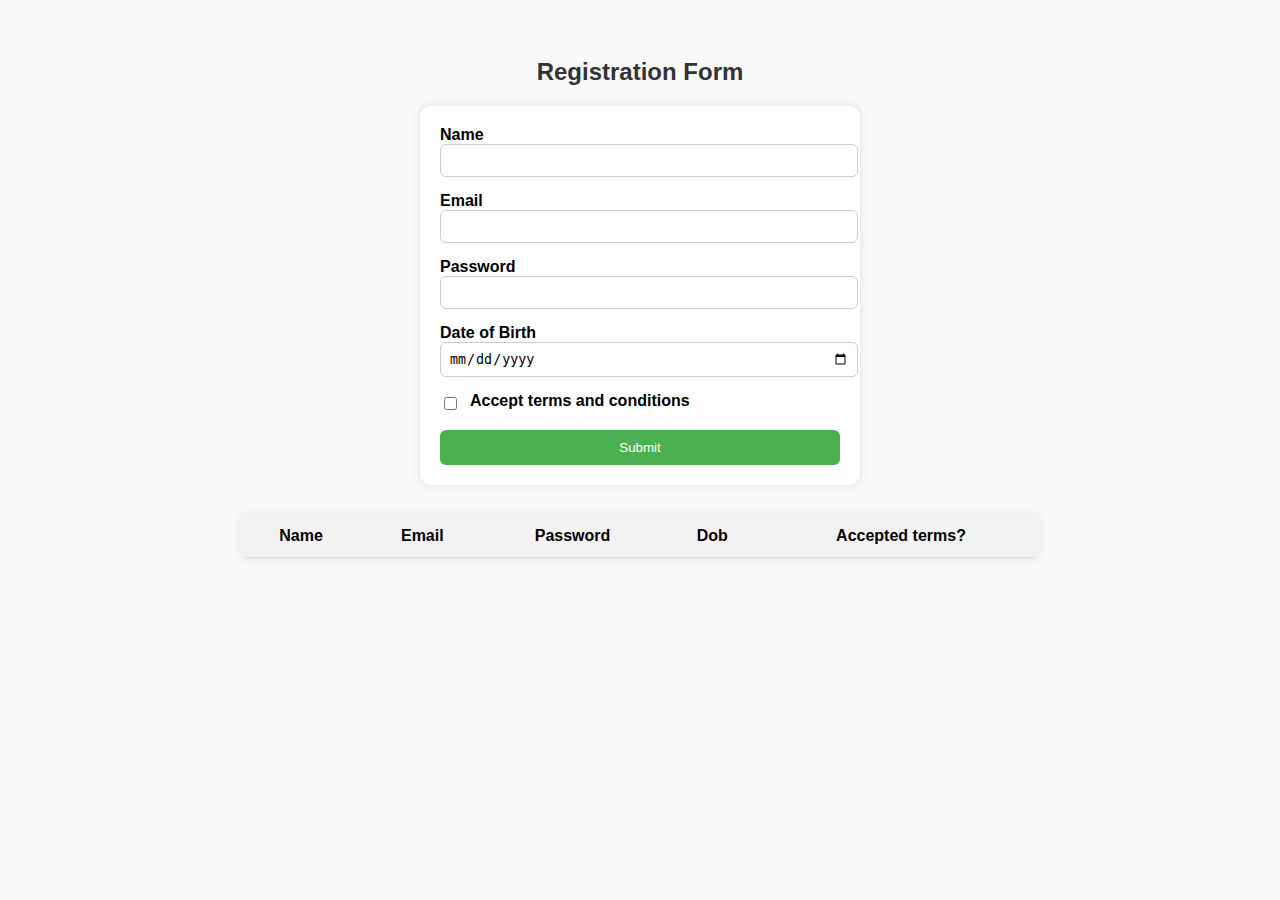
<file: index.html>
<!DOCTYPE html>
<html lang="en">
<head>
  <meta charset="UTF-8" />
  <meta name="viewport" content="width=device-width, initial-scale=1.0"/>
  <title>Registration Form</title>
  <style>
    body {
      font-family: Arial, sans-serif;
      background-color: #f9f9f9;
      display: flex;
      flex-direction: column;
      align-items: center;
      padding: 30px;
    }

    h2 {
      color: #333;
    }

    form {
      background-color: #fff;
      padding: 20px;
      border-radius: 12px;
      box-shadow: 0 0 10px rgba(0, 0, 0, 0.1);
      display: flex;
      flex-direction: column;
      gap: 15px;
      width: 100%;
      max-width: 400px;
    }

    label {
      font-weight: bold;
      margin-bottom: 5px;
    }

    input[type="text"],
    input[type="email"],
    input[type="password"],
    input[type="date"] {
      padding: 8px;
      border: 1px solid #ccc;
      border-radius: 6px;
      width: 100%;
    }

    .checkbox-group {
      display: flex;
      align-items: center;
      gap: 10px;
    }

    button {
      padding: 10px;
      background-color: #4caf50;
      color: white;
      border: none;
      border-radius: 6px;
      cursor: pointer;
    }

    button:hover {
      background-color: #45a049;
    }

    table {
      margin-top: 30px;
      width: 90%;
      max-width: 800px;
      border-collapse: collapse;
      background-color: #fff;
      border-radius: 8px;
      overflow: hidden;
      box-shadow: 0 0 8px rgba(0, 0, 0, 0.1);
    }

    th, td {
      padding: 12px;
      border-bottom: 1px solid #ddd;
      text-align: center;
    }

    th {
      background-color: #f2f2f2;
    }
  </style>
</head>
<body>
  <h2>Registration Form</h2>
  <form id="registrationForm">
    <div>
      <label for="name">Name</label>
      <input type="text" id="name" required />
    </div>

    <div>
      <label for="email">Email</label>
      <input type="email" id="email" required />
    </div>

    <div>
      <label for="password">Password</label>
      <input type="password" id="password" required />
    </div>

    <div>
      <label for="dob">Date of Birth</label>
      <input type="date" id="dob" required />
    </div>

    <div class="checkbox-group">
      <input type="checkbox" id="acceptTerms" required />
      <label for="acceptTerms">Accept terms and conditions</label>
    </div>

    <button type="submit">Submit</button>
  </form>

  <table id="dataTable">
    <thead>
      <tr>
        <th>Name</th>
        <th>Email</th>
        <th>Password</th>
        <th>Dob</th>
        <th>Accepted terms?</th>
      </tr>
    </thead>
    <tbody>
      <!-- Entries will be injected here -->
    </tbody>
  </table>

  <script src="index.js"> </script>
</body>
</html>
</file>
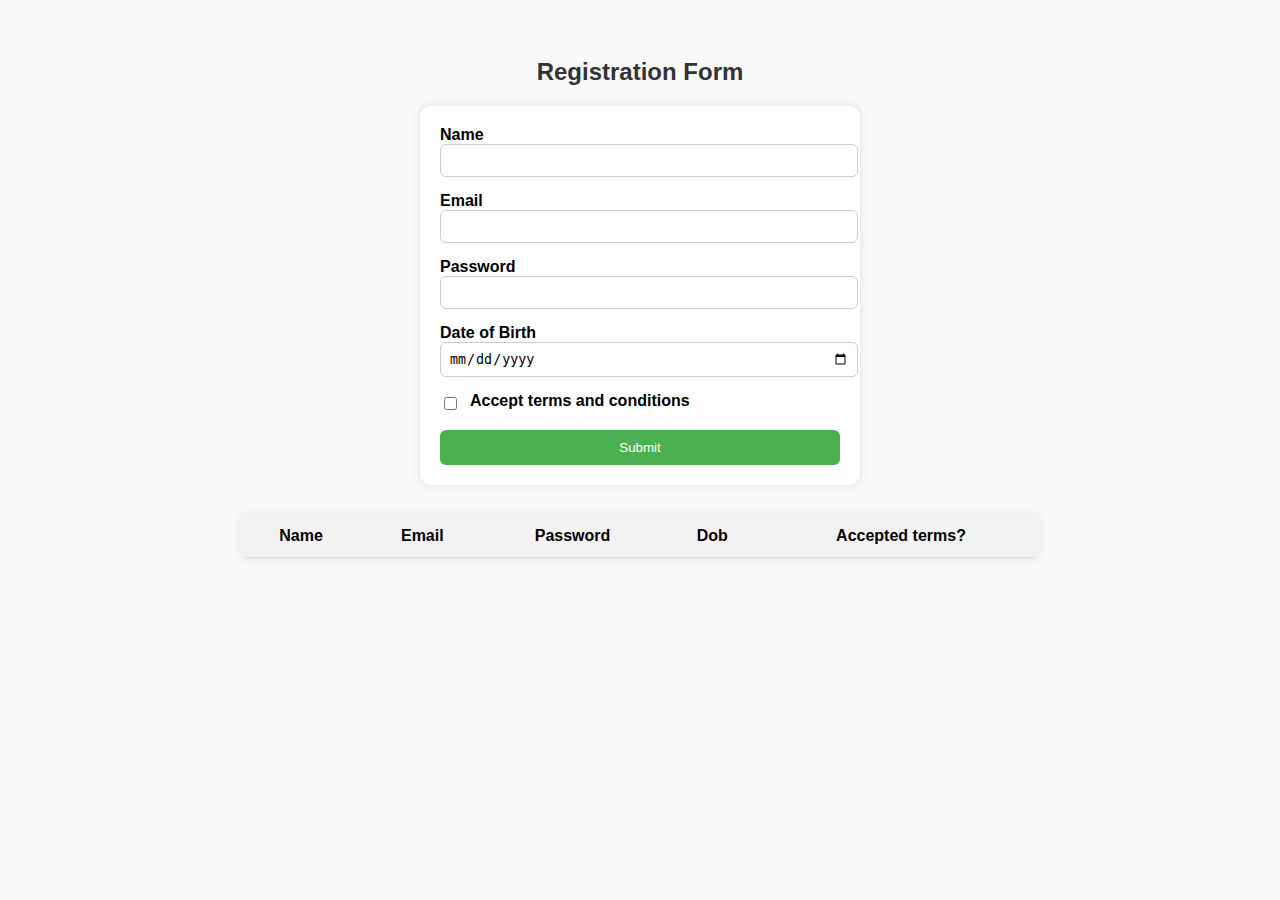
<file: index1.html>
<!DOCTYPE html>
<html lang="en">
<head>
  <meta charset="UTF-8" />
  <meta name="viewport" content="width=device-width, initial-scale=1.0"/>
  <title>Registration Form</title>
  <style>
    body {
      font-family: Arial, sans-serif;
      background-color: #f9f9f9;
      display: flex;
      flex-direction: column;
      align-items: center;
      padding: 30px;
    }

    h2 {
      color: #333;
    }

    form {
      background-color: #fff;
      padding: 20px;
      border-radius: 12px;
      box-shadow: 0 0 10px rgba(0, 0, 0, 0.1);
      display: flex;
      flex-direction: column;
      gap: 15px;
      width: 100%;
      max-width: 400px;
    }

    label {
      font-weight: bold;
      margin-bottom: 5px;
    }

    input[type="text"],
    input[type="email"],
    input[type="password"],
    input[type="date"] {
      padding: 8px;
      border: 1px solid #ccc;
      border-radius: 6px;
      width: 100%;
    }

    .checkbox-group {
      display: flex;
      align-items: center;
      gap: 10px;
    }

    button {
      padding: 10px;
      background-color: #4caf50;
      color: white;
      border: none;
      border-radius: 6px;
      cursor: pointer;
    }

    button:hover {
      background-color: #45a049;
    }

    table {
      margin-top: 30px;
      width: 90%;
      max-width: 800px;
      border-collapse: collapse;
      background-color: #fff;
      border-radius: 8px;
      overflow: hidden;
      box-shadow: 0 0 8px rgba(0, 0, 0, 0.1);
    }

    th, td {
      padding: 12px;
      border-bottom: 1px solid #ddd;
      text-align: center;
    }

    th {
      background-color: #f2f2f2;
    }
  </style>
</head>
<body>
  <h2>Registration Form</h2>
  <form id="registrationForm">
    <div>
      <label for="name">Name</label>
      <input type="text" id="name" required />
    </div>

    <div>
      <label for="email">Email</label>
      <input type="email" id="email" required />
    </div>

    <div>
      <label for="password">Password</label>
      <input type="password" id="password" required />
    </div>

    <div>
      <label for="dob">Date of Birth</label>
      <input type="date" id="dob" required />
    </div>

    <div class="checkbox-group">
      <input type="checkbox" id="acceptTerms" required />
      <label for="acceptTerms">Accept terms and conditions</label>
    </div>

    <button type="submit">Submit</button>
  </form>

  <table id="dataTable">
    <thead>
      <tr>
        <th>Name</th>
        <th>Email</th>
        <th>Password</th>
        <th>Dob</th>
        <th>Accepted terms?</th>
      </tr>
    </thead>
    <tbody>
      <!-- Entries will be injected here -->
    </tbody>
  </table>

  <script>
    const form = document.getElementById("registrationForm");
    const tableBody = document.querySelector("#dataTable tbody");

    function isValidAge(dob) {
      const today = new Date();
      const birthDate = new Date(dob);
      let age = today.getFullYear() - birthDate.getFullYear();
      const m = today.getMonth() - birthDate.getMonth();
      if (m < 0 || (m === 0 && today.getDate() < birthDate.getDate())) {
        age--;
      }
      return age >= 18 && age <= 55;
    }

    function updateTable(data) {
      tableBody.innerHTML = "";
      data.forEach((entry) => {
        const row = document.createElement("tr");
        row.innerHTML = `
          <td>${entry.name}</td>
          <td>${entry.email}</td>
          <td>${entry.password}</td>
          <td>${entry.dob}</td>
          <td>${entry.acceptedTerms}</td>
        `;
        tableBody.appendChild(row);
      });
    }

    function loadFromLocalStorage() {
      const data = JSON.parse(localStorage.getItem("entries")) || [];
      updateTable(data);
    }

    form.addEventListener("submit", (e) => {
      e.preventDefault();

      const name = document.getElementById("name").value.trim();
      const email = document.getElementById("email").value.trim();
      const password = document.getElementById("password").value;
      const dob = document.getElementById("dob").value;
      const acceptedTerms = document.getElementById("acceptTerms").checked;

      if (!isValidAge(dob)) {
        alert("Age must be between 18 and 55.");
        return;
      }

      const newEntry = { name, email, password, dob, acceptedTerms };
      const existingEntries = JSON.parse(localStorage.getItem("entries")) || [];
      existingEntries.push(newEntry);
      localStorage.setItem("entries", JSON.stringify(existingEntries));

      updateTable(existingEntries);
      form.reset();
    });

    // Load on page load
    window.onload = loadFromLocalStorage;
  </script>
</body>
</html>
</file>
